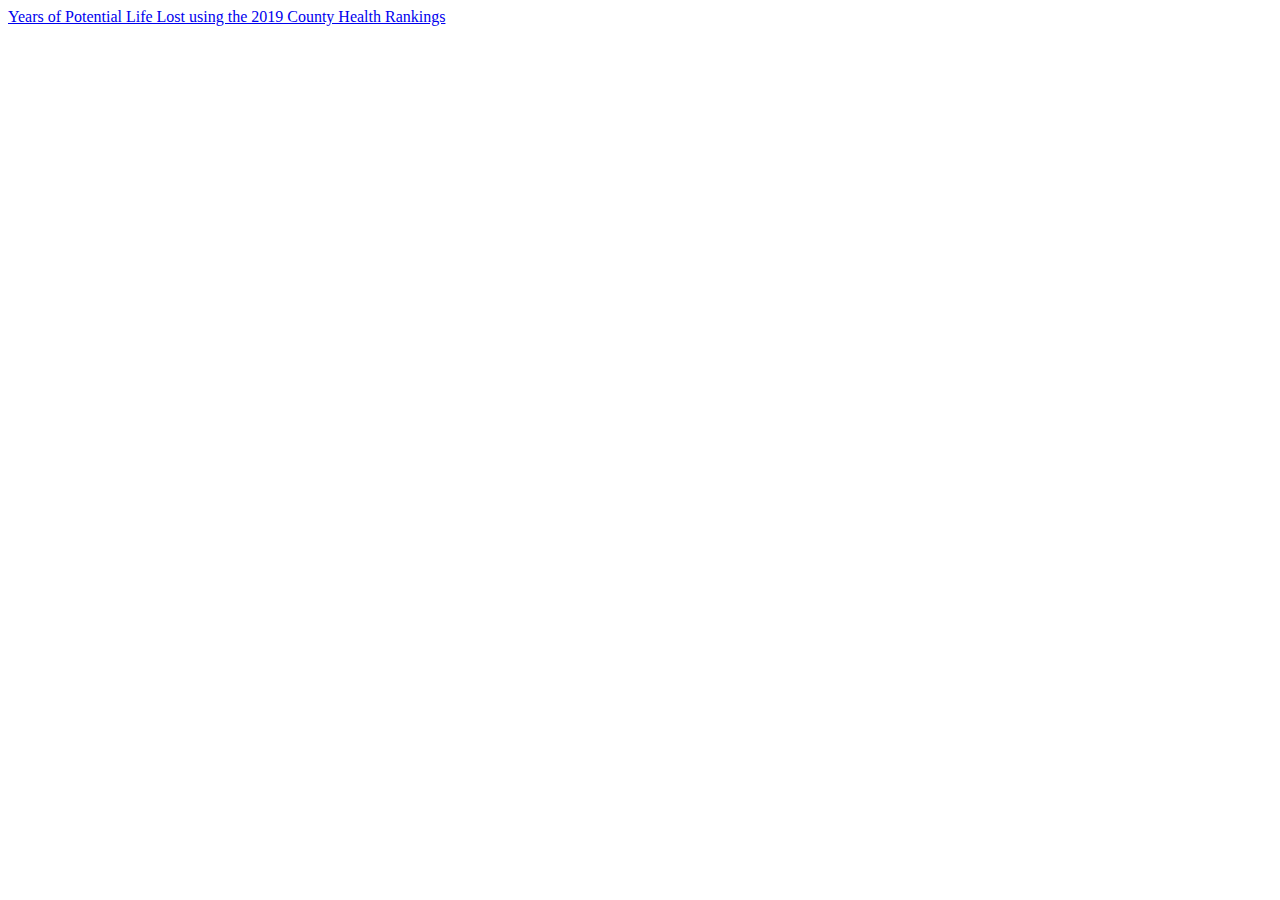
<file: index.html>
<!doctype html>

<html lang="en">
<head>
  <meta charset="utf-8">

  <title>Conran Index</title>
  <meta name="description" content="index of projects">
  <meta name="author" content="SitePoint">
<!--
  <link rel="stylesheet" href="css/styles.css?v=1.0">
 -->

</head>

<body>
	<a href="premature.html">Years of Potential Life Lost using the 2019 County Health Rankings</a>
</body>
</html>
</file>
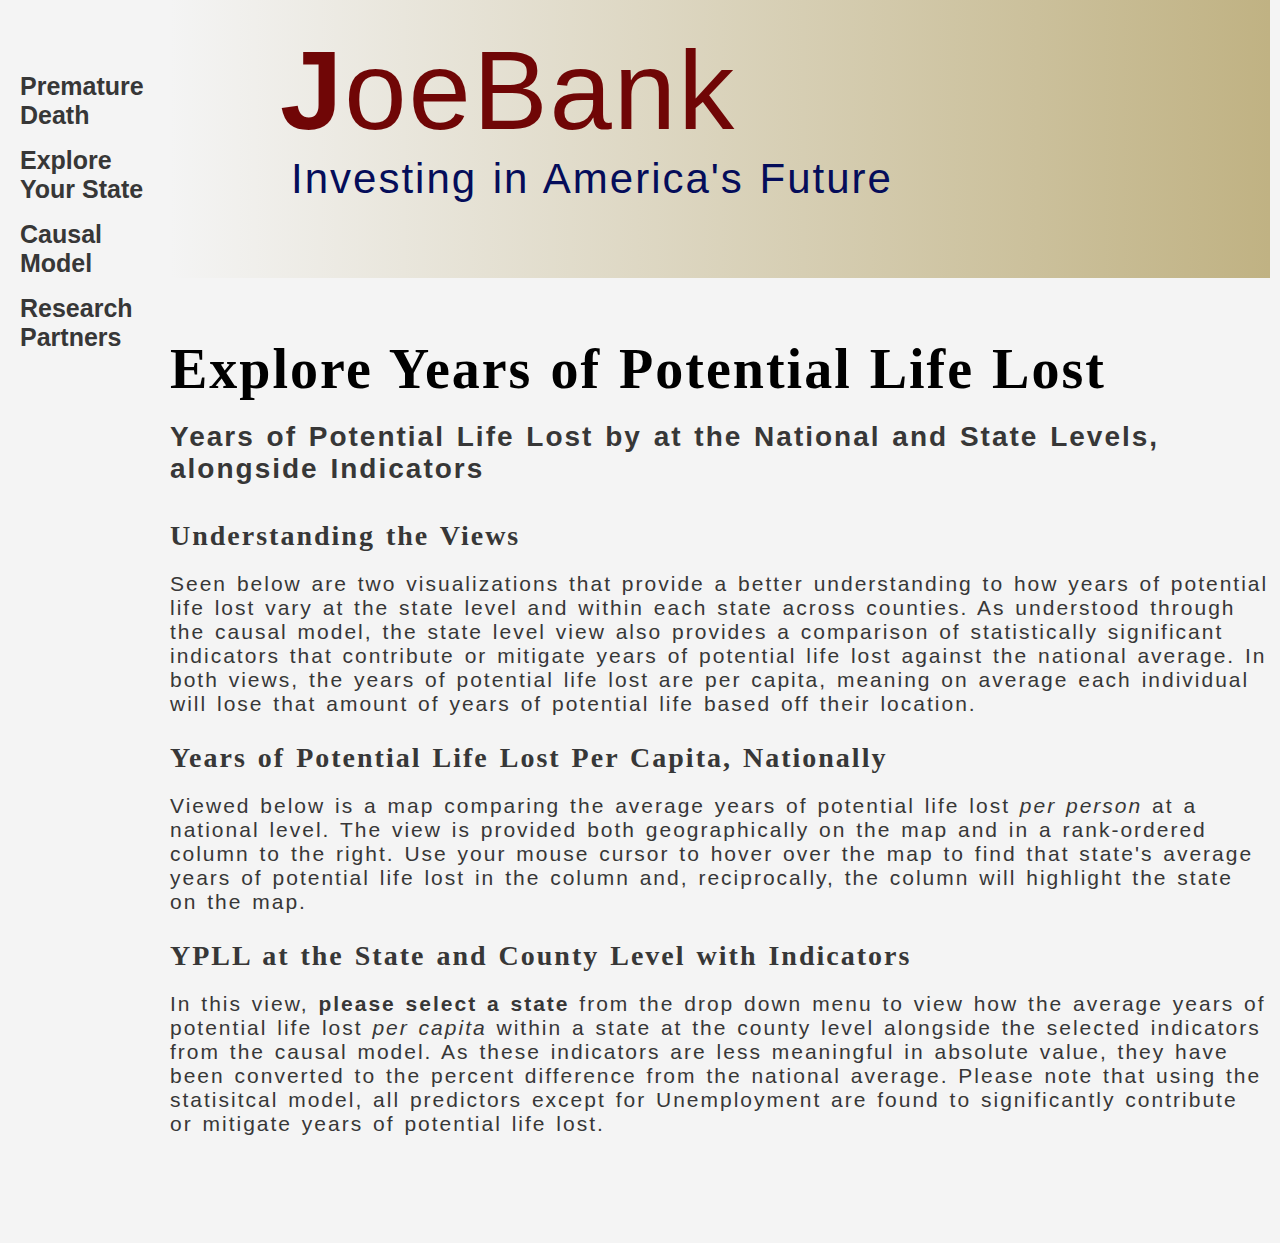
<file: explore.html>
<!DOCTYPE html>
<html>
<head>
	<title>Explore YPLL</title>
	<link rel="stylesheet" type="text/css" href="style.css" />
	<meta name="viewport" content="width=device-width, initial-scale=1">
</head>
<body>

<div class="sidenav">
	<br>
	<br>
	<br>
	<a href="premature.html">Premature Death</a>
	<a href="explore.html">Explore Your State</a>
	<a href="causal.html">Causal Model</a>
	<a href="partners.html">Research Partners</a>
</div>

<div class="main">
	<div id="header">
		<h6><strong>J</strong>oeBank</h6>
		<h5>Investing in America's Future</h5>
		<br>
		<br>
	</div>

<h4>Explore Years of Potential Life Lost</h4>
<h3>Years of Potential Life Lost by at the National and State Levels, alongside Indicators</h3>
<h2><strong>Understanding the Views</strong></h2>
<p>Seen below are two visualizations that provide a better understanding to how years of potential life lost vary at the state level and within each state across counties. As understood through the causal model, the state level view also provides a comparison of statistically significant indicators that contribute or mitigate years of potential life lost against the national average. In both views, the years of potential life lost are per capita, meaning on average each individual will lose that amount of years of potential life based off their location.</p>

<h2><strong>Years of Potential Life Lost Per Capita, Nationally</strong></h2>
<p>Viewed below is a map comparing the average years of potential life lost <em>per person</em> at a national level. The view is provided both geographically on the map and in a rank-ordered column to the right. Use your mouse cursor to hover over the map to find that state's average years of potential life lost in the column and, reciprocally, the column will highlight the state on the map.</p>
<!--Tableau National View-->
<div class='tableauPlaceholder' id='viz1556783107708' style='position: relative'><noscript><a href='#'><img alt=' ' src='https:&#47;&#47;public.tableau.com&#47;static&#47;images&#47;SM&#47;SM3MZRQYR&#47;1_rss.png' style='border: none' /></a></noscript><object class='tableauViz'  style='display:none;'><param name='host_url' value='https%3A%2F%2Fpublic.tableau.com%2F' /> <param name='embed_code_version' value='3' /> <param name='path' value='shared&#47;SM3MZRQYR' /> <param name='toolbar' value='yes' /><param name='static_image' value='https:&#47;&#47;public.tableau.com&#47;static&#47;images&#47;SM&#47;SM3MZRQYR&#47;1.png' /> <param name='animate_transition' value='yes' /><param name='display_static_image' value='yes' /><param name='display_spinner' value='yes' /><param name='display_overlay' value='yes' /><param name='display_count' value='yes' /><param name='filter' value='publish=yes' /></object></div>                <script type='text/javascript'>                    var divElement = document.getElementById('viz1556783107708');                    var vizElement = divElement.getElementsByTagName('object')[0];                    if ( divElement.offsetWidth > 800 ) { vizElement.style.width='100%';vizElement.style.height=(divElement.offsetWidth*0.75)+'px';} else if ( divElement.offsetWidth > 500 ) { vizElement.style.width='100%';vizElement.style.height=(divElement.offsetWidth*0.75)+'px';} else { vizElement.style.width='100%';vizElement.style.height='927px';}                     var scriptElement = document.createElement('script');                    scriptElement.src = 'https://public.tableau.com/javascripts/api/viz_v1.js';                    vizElement.parentNode.insertBefore(scriptElement, vizElement);                </script>

<h2><strong>YPLL at the State and County Level with Indicators</strong></h2>
<p>In this view, <strong>please select a state</strong> from the drop down menu to view how the average years of potential life lost&nbsp;<em>per capita</em>&nbsp;within a state at the county level alongside the selected indicators from the causal model. As these indicators are less meaningful in absolute value, they have been converted to the percent difference from the national average. Please note that using the statisitcal model, all predictors except for Unemployment are found to significantly contribute or mitigate years of potential life lost.</p></body>
<!--Tableau State View-->
<div class='tableauPlaceholder' id='viz1556784250918' style='position: relative'><noscript><a href='#'><img alt=' ' src='https:&#47;&#47;public.tableau.com&#47;static&#47;images&#47;Ye&#47;YearsofPotentialLifeLostattheStateLevelwithIndicatorsCountyHealthRankings2019&#47;Dashboard1&#47;1_rss.png' style='border: none' /></a></noscript><object class='tableauViz'  style='display:none;'><param name='host_url' value='https%3A%2F%2Fpublic.tableau.com%2F' /> <param name='embed_code_version' value='3' /> <param name='site_root' value='' /><param name='name' value='YearsofPotentialLifeLostattheStateLevelwithIndicatorsCountyHealthRankings2019&#47;Dashboard1' /><param name='tabs' value='no' /><param name='toolbar' value='yes' /><param name='static_image' value='https:&#47;&#47;public.tableau.com&#47;static&#47;images&#47;Ye&#47;YearsofPotentialLifeLostattheStateLevelwithIndicatorsCountyHealthRankings2019&#47;Dashboard1&#47;1.png' /> <param name='animate_transition' value='yes' /><param name='display_static_image' value='yes' /><param name='display_spinner' value='yes' /><param name='display_overlay' value='yes' /><param name='display_count' value='yes' /><param name='filter' value='publish=yes' /></object></div>                <script type='text/javascript'>                    var divElement = document.getElementById('viz1556784250918');                    var vizElement = divElement.getElementsByTagName('object')[0];                    if ( divElement.offsetWidth > 800 ) { vizElement.style.width='100%';vizElement.style.height=(divElement.offsetWidth*0.75)+'px';} else if ( divElement.offsetWidth > 500 ) { vizElement.style.width='100%';vizElement.style.height=(divElement.offsetWidth*0.75)+'px';} else { vizElement.style.width='100%';vizElement.style.height='777px';}                     var scriptElement = document.createElement('script');                    scriptElement.src = 'https://public.tableau.com/javascripts/api/viz_v1.js';                    vizElement.parentNode.insertBefore(scriptElement, vizElement);                </script>

<br>
<br>
<br>
</html>
</file>
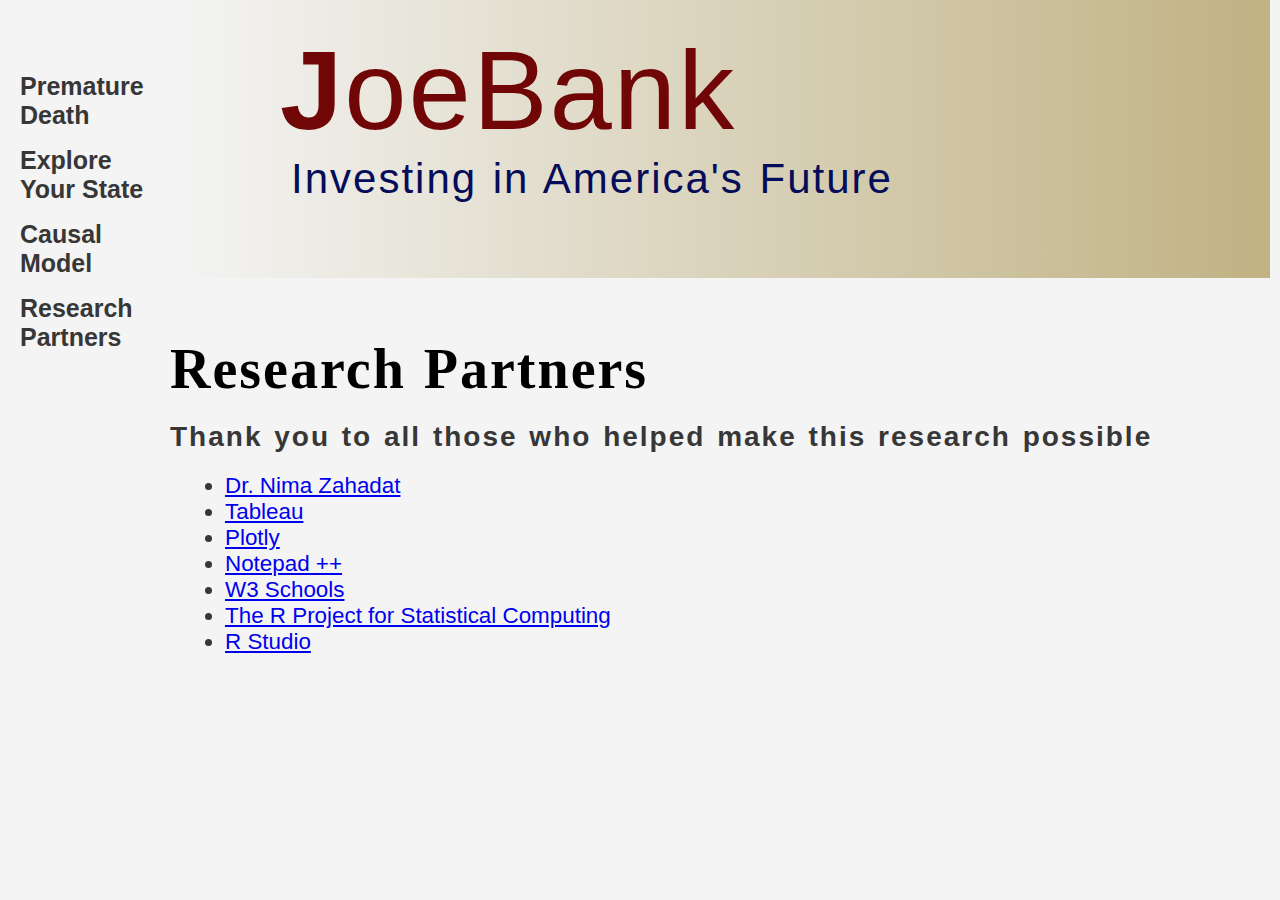
<file: partners.html>
<!DOCTYPE html>
<html>
<head>
	<title>Research Partners</title>
	<link rel="stylesheet" type="text/css" href="style.css" />
	<meta name="viewport" content="width=device-width, initial-scale=1">
</head>
<body>

<div class="sidenav">
	<br>
	<br>
	<br>
	<a href="premature.html">Premature Death</a>
	<a href="explore.html">Explore Your State</a>
	<a href="causal.html">Causal Model</a>
	<a href="partners.html">Research Partners</a>
</div>

<div class="main">
	<div id="header">
		<h6><strong>J</strong>oeBank</h6>
		<h5>Investing in America's Future</h5>
		<br>
		<br>
	</div>

<h4>Research Partners</h4>
<h3>Thank you to all those who helped make this research possible</h3>
<ul>
<li><a href="http://www.nimazahadat.com/">Dr. Nima Zahadat</a></li>
<li><a href="https://www.tableau.com/">Tableau</a></li>
<li><a href="https://plot.ly/#/">Plotly</a></li>
<li><a href="https://notepad-plus-plus.org/">Notepad ++</a></li>
<li><a href="https://www.w3schools.com/">W3 Schools</a></li>
<li><a href="https://www.r-project.org/">The R Project for Statistical Computing</a></li>
<li><a href="https://www.rstudio.com/">R Studio</a></li>
</ul>
	</body>
</html>
</file>
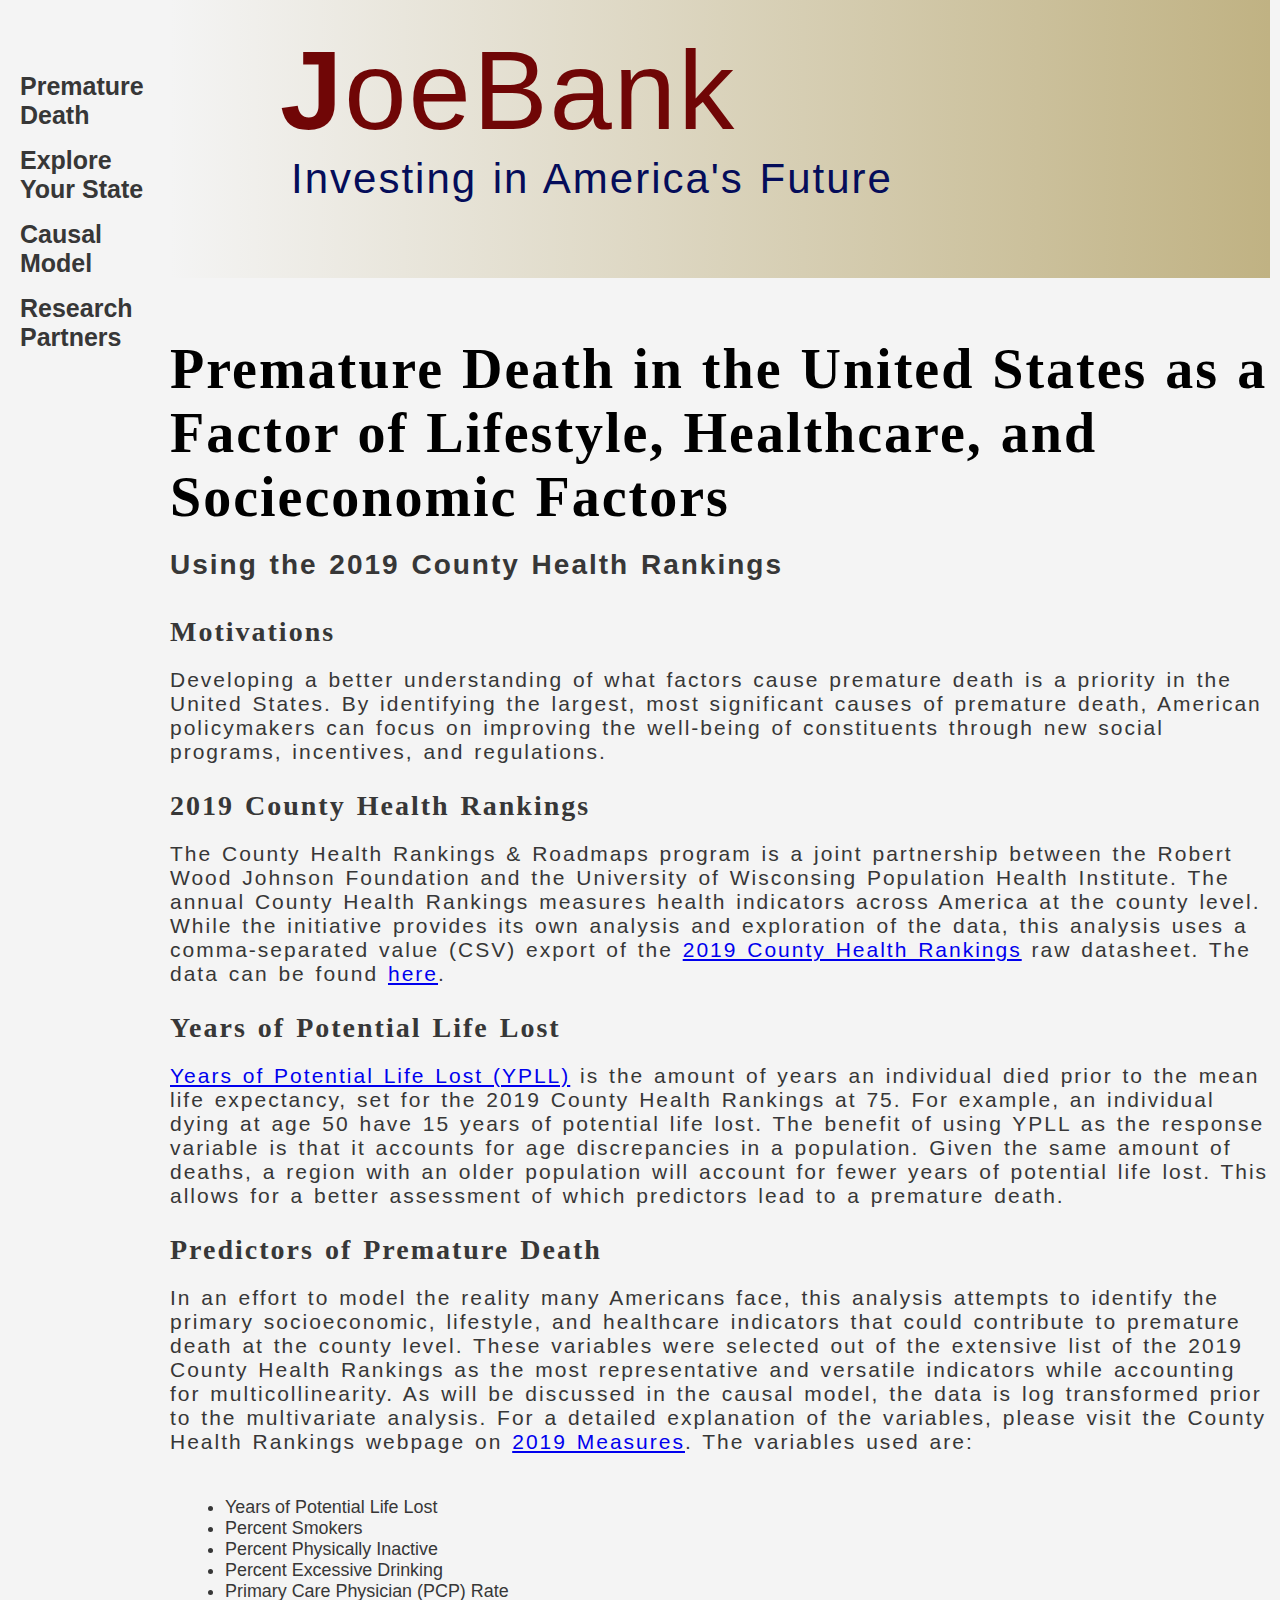
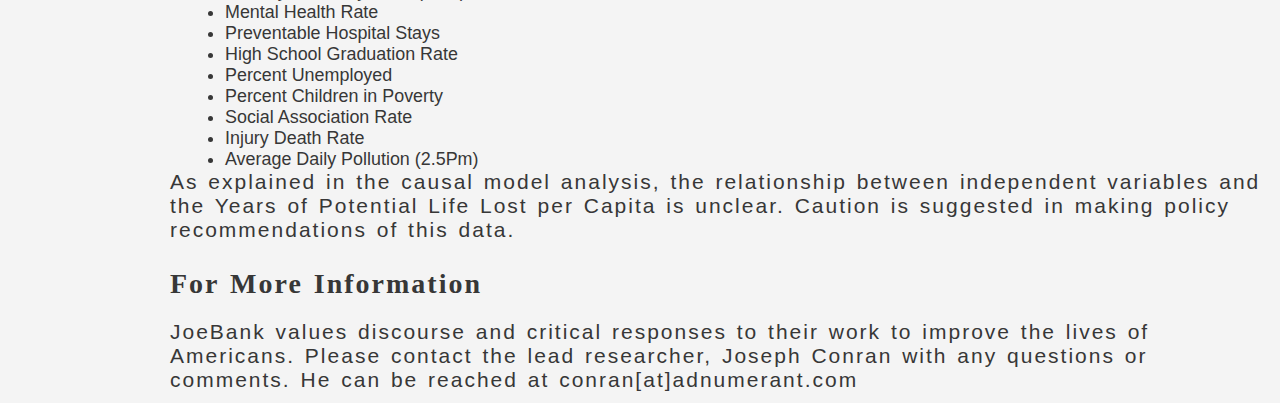
<file: premature.html>
<!DOCTYPE html>
<html>
<head>
	<title>Premature Death</title>
	<link rel="stylesheet" type="text/css" href="style.css" />
	<meta name="viewport" content="width=device-width, initial-scale=1">
</head>
<body>

<div class="sidenav">
	<br>
	<br>
	<br>
	<a href="premature.html">Premature Death</a>
	<a href="explore.html">Explore Your State</a>
	<a href="causal.html">Causal Model</a>
	<a href="partners.html">Research Partners</a>
</div>

<div class="main">
	<div id="header">
		<h6><strong>J</strong>oeBank</h6>
		<h5>Investing in America's Future</h5>
		<br>
		<br>
	</div>

	<h4>Premature Death in the United States as a Factor of Lifestyle, Healthcare, and Socieconomic Factors</h4>
	<h3>Using the 2019 County Health Rankings</h3>
	<h2><strong>Motivations</strong></h2>
	<p>Developing a better understanding of what factors cause premature death is a priority in the United States. By identifying the largest, most significant causes of premature death, American policymakers can focus on improving the well-being of constituents through new social programs, incentives, and regulations.</p>
	<h2><strong>2019 County Health Rankings</strong></h2>
	<p>The County Health Rankings &amp; Roadmaps program is a joint partnership between the Robert Wood Johnson Foundation and the University of Wisconsing Population Health Institute. The annual County Health Rankings measures health indicators across America at the county level. While the initiative provides its own analysis and exploration of the data, this analysis uses a comma-separated value (CSV) export of the <a href="http://www.countyhealthrankings.org/reports/2019-county-health-rankings-key-findings-report">2019 County Health Rankings</a> raw datasheet. The data can be found <a href="UPDATE%20ME ">here</a>.</p>
	<h2><strong>Years of Potential Life Lost</strong></h2>
	<p><a href="https://www.ncbi.nlm.nih.gov/pubmed/2083312">Years of Potential Life Lost (YPLL)</a> is the amount of years an individual died prior to the mean life expectancy, set for the 2019 County Health Rankings at 75. For example, an individual dying at age 50 have 15 years of potential life lost. The benefit of using YPLL as the response variable is that it accounts for age discrepancies in a population. Given the same amount of deaths, a region with an older population will account for fewer years of potential life lost. This allows for a better assessment of which predictors lead to a premature death.</p>
	<h2><strong>Predictors of Premature Death</strong></h2>
	<p>In an effort to model the reality many Americans face, this analysis attempts to identify the primary socioeconomic, lifestyle, and healthcare indicators that could contribute to premature death at the county level. These variables were selected out of the extensive list of the 2019 County Health Rankings as the most representative and versatile indicators while accounting for multicollinearity. As will be discussed in the causal model, the data is log transformed prior to the multivariate analysis. For a detailed explanation of the variables, please visit the County Health Rankings webpage on <a href="http://www.countyhealthrankings.org/explore-health-rankings/measures-data-sources/2019-measures">2019 Measures</a>. The variables used are:</p>

	<ul2>
	<li>Years of Potential Life Lost</li>
	<li>Percent Smokers</li>
	<li>Percent Physically Inactive</li>
	<li>Percent Excessive Drinking</li>
	<li>Primary Care Physician (PCP) Rate</li>
	<li>Mental Health Rate</li>
	<li>Preventable Hospital Stays</li>
	<li>High School Graduation Rate</li>
	<li>Percent Unemployed</li>
	<li>Percent Children in Poverty</li>
	<li>Social Association Rate</li>
	<li>Injury Death Rate</li>
	<li>Average Daily Pollution (2.5Pm)</li>
	</ul2>

<p>As explained in the causal model analysis, the relationship between independent variables and the Years of Potential Life Lost per Capita is unclear. Caution is suggested in making policy recommendations of this data.
	<h2><strong>For More Information</strong></h2>
	<p>JoeBank values discourse and critical responses to their work to improve the lives of Americans. Please contact the lead researcher, Joseph Conran with any questions or comments. He can be reached at conran[at]adnumerant.com</p>
</body>
</html>
</file>
<file: style.css>
html {
	height: 100%;
}

* {
	margin: 0px;
	padding: 0px;
}

body {
	font-family: "Lato", sans-serif;
	font: normal .78em arial, sans-serif;
	background: #F4F4F4;

}



.sidenav {
  height: 100%;
  width: 160px;
  position: fixed;
  z-index: 1;
  top: 0;
  left: 0;
  background-color: #F4F4F4;
  overflow-x: hidden;
  padding-top: 20px;
}

.sidenav a {
  margin: 0 0 0 0;
  padding: 10px 10px 6px 20px;
  text-decoration: none;
  font-size: 25px;
  color: #373737;
  display: block;
  font-weight: bold;
}

.sidenav a:hover {
  color: #DCD0C0;
}

#header {
background: #F4F4F4;
background: -moz-linear-gradient(left, #F4F4F4 0%, #c0b283 100%);
background: -webkit-linear-gradient(left, #F4F4F4 0%, #c0b283 100%);
background: linear-gradient(to right, #F4F4F4 0%, #c0b283 100%);
margin: 0 0 4% 0;
padding: 1% 0% 1% 0%;
}



.main {
  margin-left: 160px; /* Same as the width of the sidenav */
  font-size: 28px; /* Increased text to enable scrolling */
  padding: 0px 10px;
}

@media screen and (max-height: 450px) {
  .sidenav {padding-top: 15px;}
  .sidenav a {font-size: 18px;}
}

h6 {
font-family: Helvetica, sans-serif;
font-size: 400%;
letter-spacing: 2px;
word-spacing: 2px;
color: #700606;
font-weight: normal;
text-decoration: none;
font-style: normal;
font-variant: normal;
text-transform: none;
	margin: 0 10% 0px 10%;
	padding: 15px 0 0px 0;
}

h5 {
font-family: Helvetica, sans-serif;
font-size: 150%;
letter-spacing: 2px;
word-spacing: 2px;
color: #050D5A;
font-weight: normal;
text-decoration: none;
font-style: normal;
font-variant: normal;
text-transform: none;
margin: 0 10% 0px 11%;
}

h4 {
font-family: Georgia, serif;
font-size: 200%;
letter-spacing: 2px;
word-spacing: 2px;
color: #00000;
font-weight: 700;
text-decoration: none;
font-style: normal;
font-variant: normal;
text-transform: none;
	margin: 0 0 0px 0;
	padding: 15px 0 5px 0;
}

h3 {
font-family: Helvetica, sans-serif;
font-size: 100%;
letter-spacing: 2px;
word-spacing: 2px;
color: #373737;
font-weight: bold;
text-decoration: none;
font-style: normal;
font-variant: normal;
text-transform: none;
	margin: 0 0 15px 0;
	padding: 15px 0 5px 0;
}

h2 {
font-family: Georgia, serif;
font-size: 100%;
letter-spacing: 2px;
word-spacing: 2px;
color: #373737;
font-weight: normal;
text-decoration: none;
font-style: normal;
font-variant: normal;
text-transform: none;
	margin: 0 0 15px 0;
	padding: 15px 0 5px 0;
}

h1 {
font-family: Helvetica, sans-serif;
font-size: 100%;
letter-spacing: 2px;
word-spacing: 2px;
color: #373737;
font-weight: normal;
text-decoration: none;
font-style: normal;
font-variant: normal;
text-transform: none;
	margin: 0 0 15px 0;
	padding: 15px 0 5px 0;
}


p {
font-family: Helvetica, sans-serif;
font-size: 75%;
letter-spacing: 2px;
word-spacing: 2px;
color: #373737;
font-weight: normal;
text-decoration: none;
font-style: normal;
font-variant: normal;
text-transform: none;
margin: 0 0 0px 0;
padding: 0px 0 1% 0;
}

p1 {
font-family: Times, serif;
font-size: 50%;
letter-spacing: 2px;
word-spacing: 2px;
color: #373737;
font-weight: normal;
text-decoration: none;
font-style: normal;
font-variant: normal;
text-transform: none;
margin: 0 0 5px 0;
padding: 0px 0 0% 0;
}


ul2, li {
font-family: Helvetica, sans-serif;
font-size: 80%;
list-style: disc;
padding-left: 10%;
color: #373737;
padding: 0px 0 0% 0;
margin: 0 0% 0% 0;
margin-left: 5%;
}​

table ,tbody, tr, td {
font-family: Helvetica, sans-serif;
border: 1px solid black;
font-size: 85%;
letter-spacing: 2px;
word-spacing: 2px;
color: #373737;
font-weight: normal;
text-decoration: none;
font-style: normal;
font-variant: normal;
text-transform: none;
margin-left: 10%;
padding: 0px 0 1% 0;
</file>
